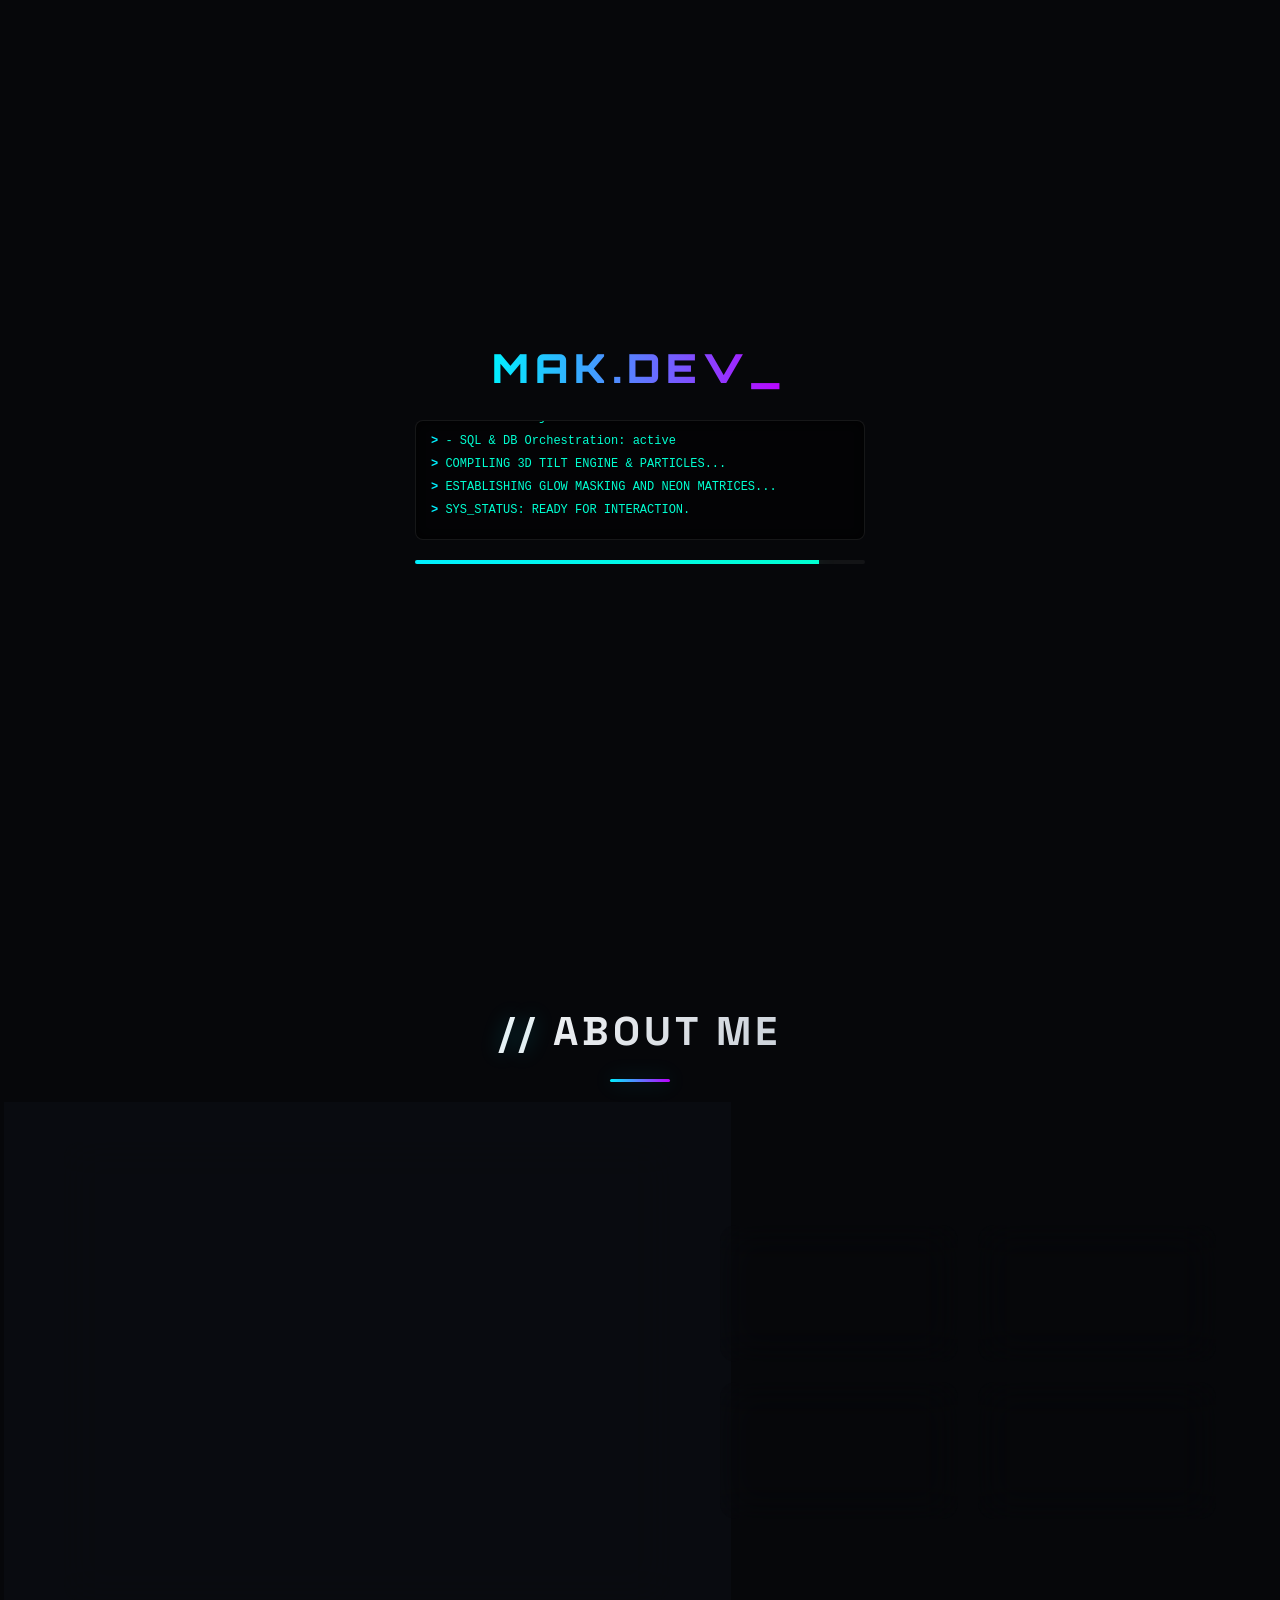
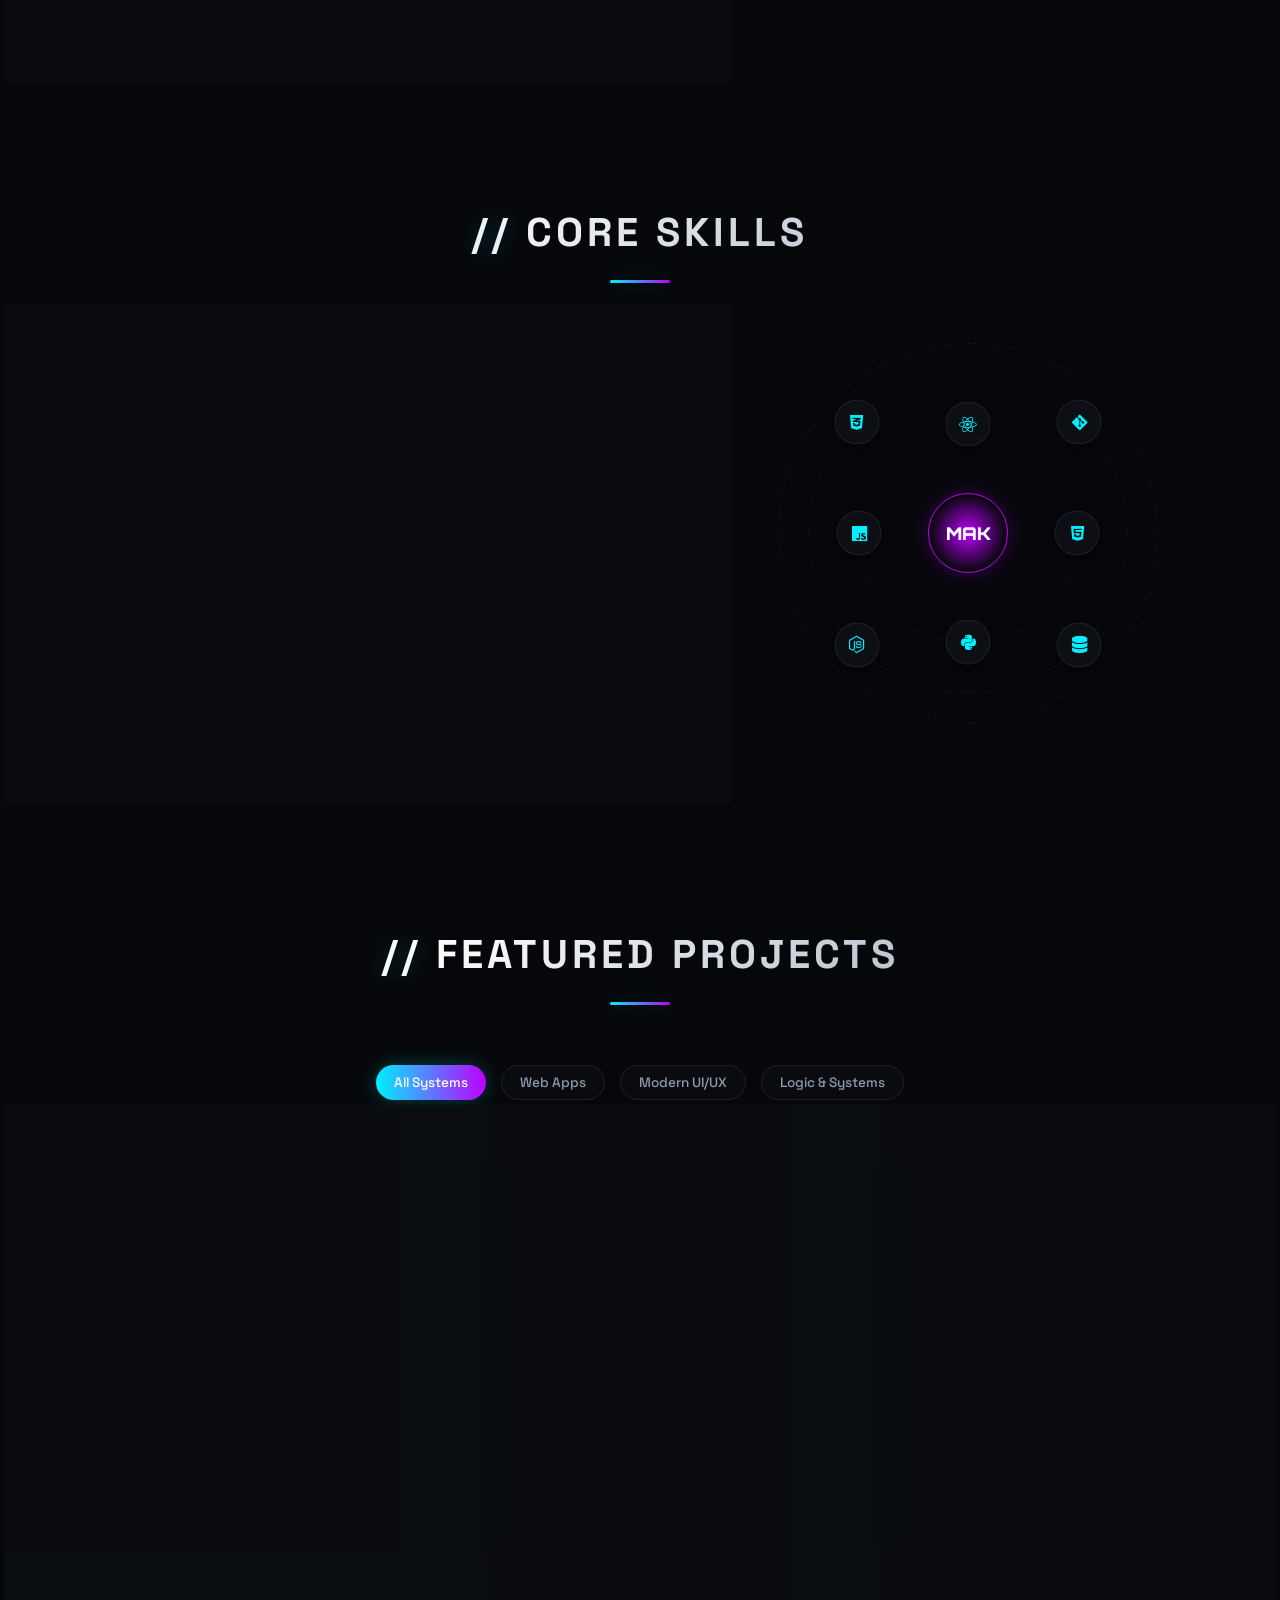
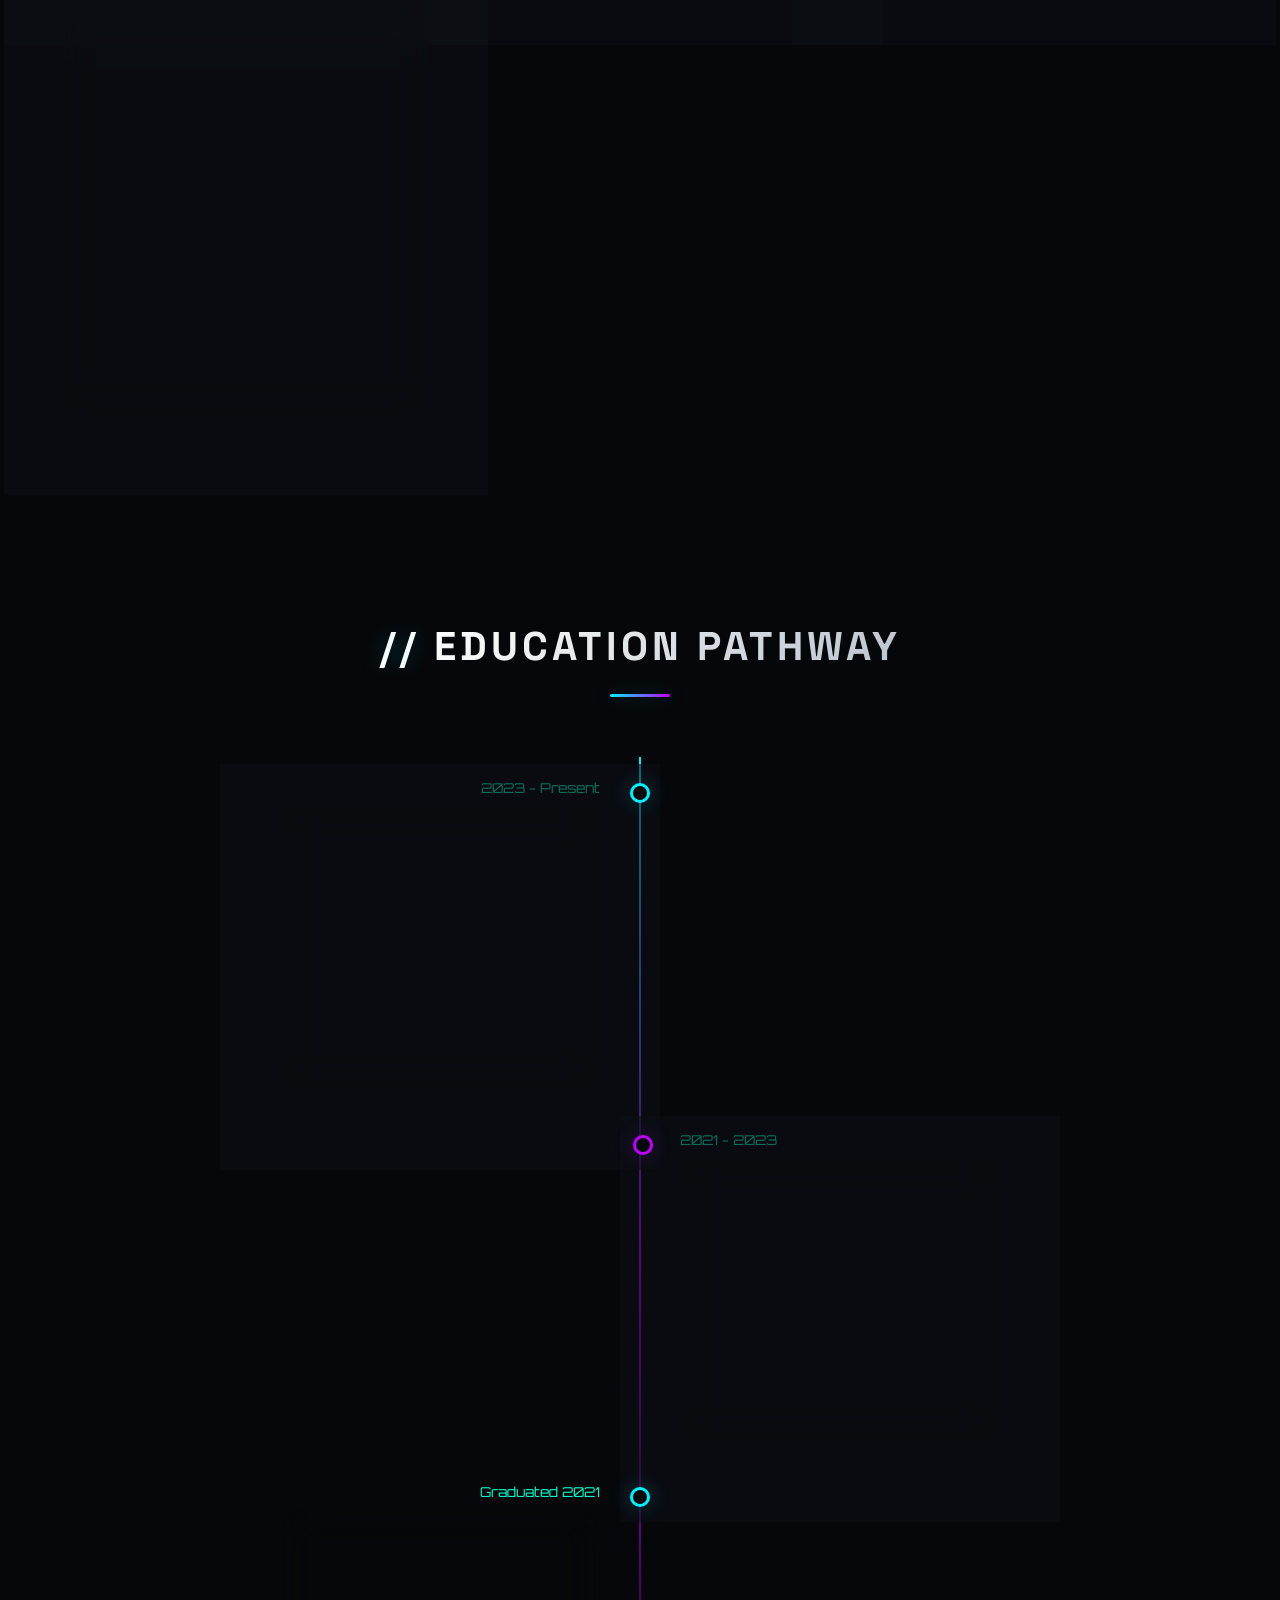
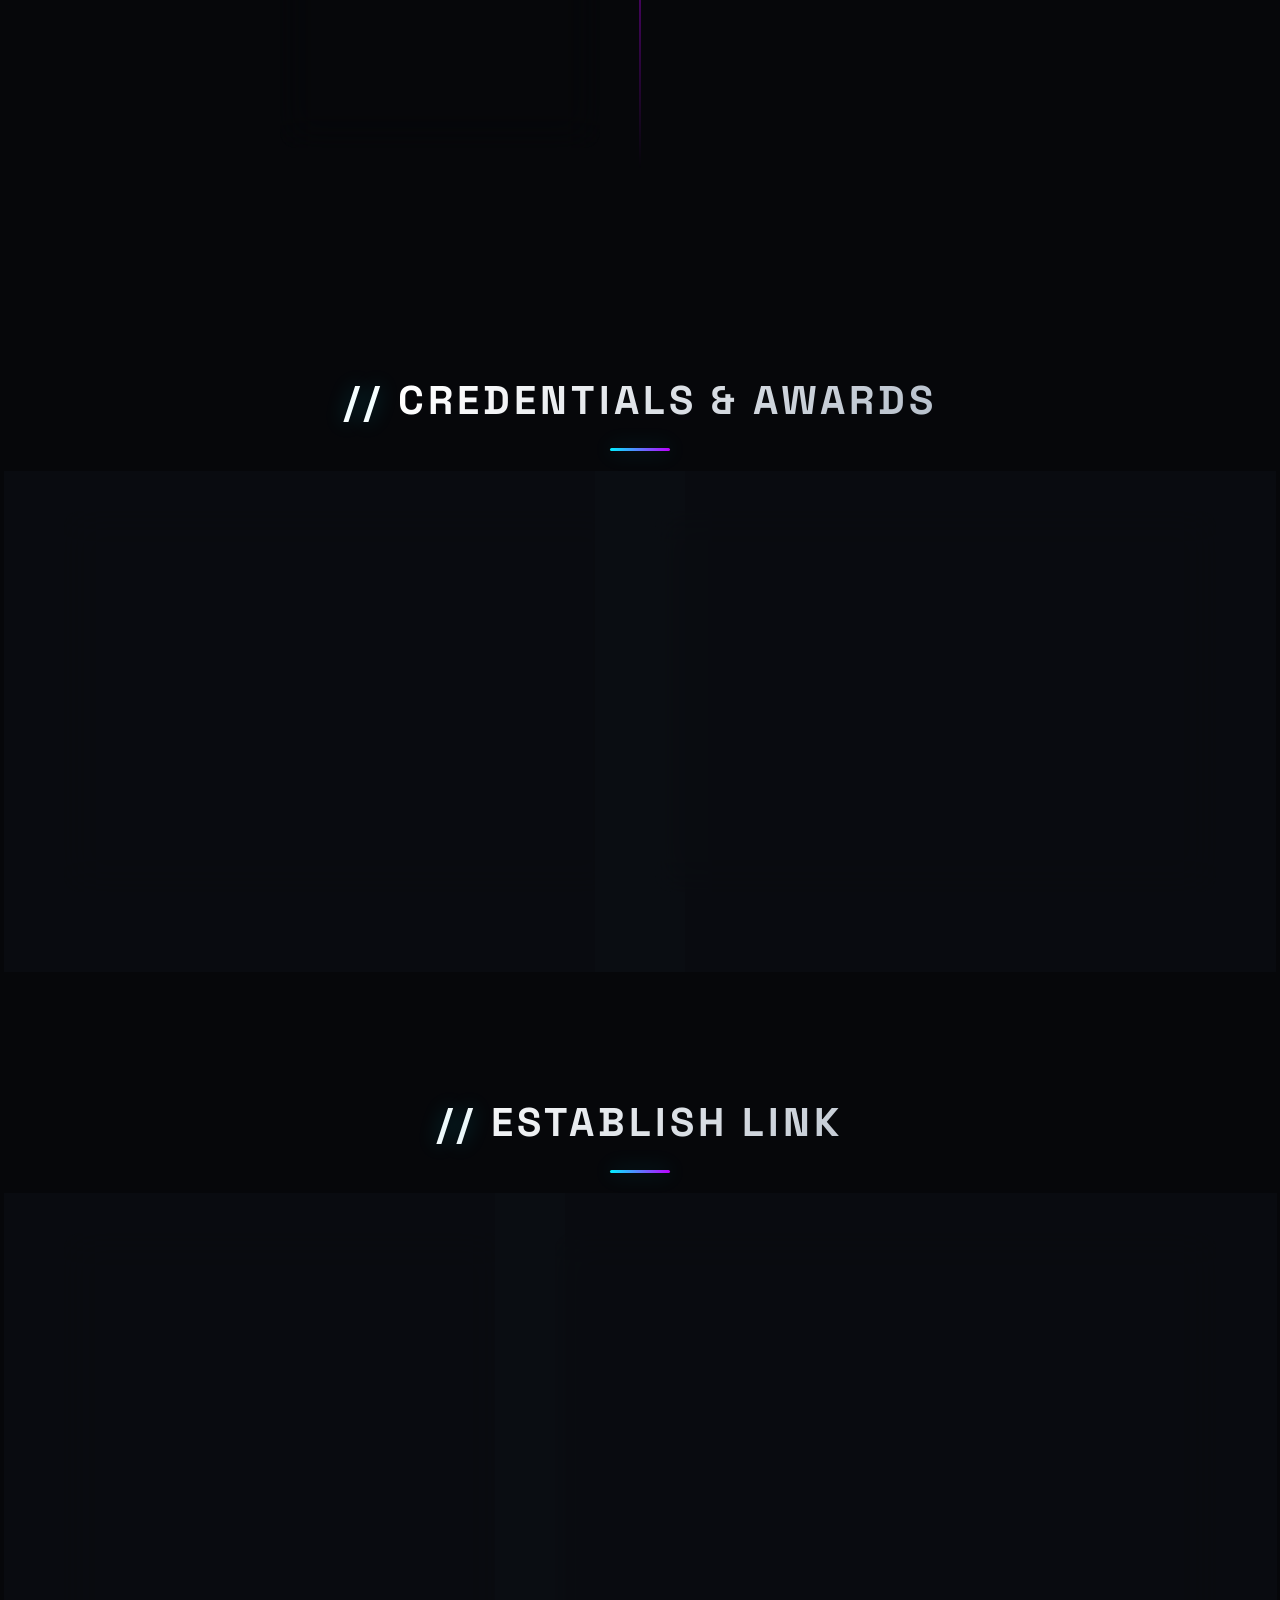
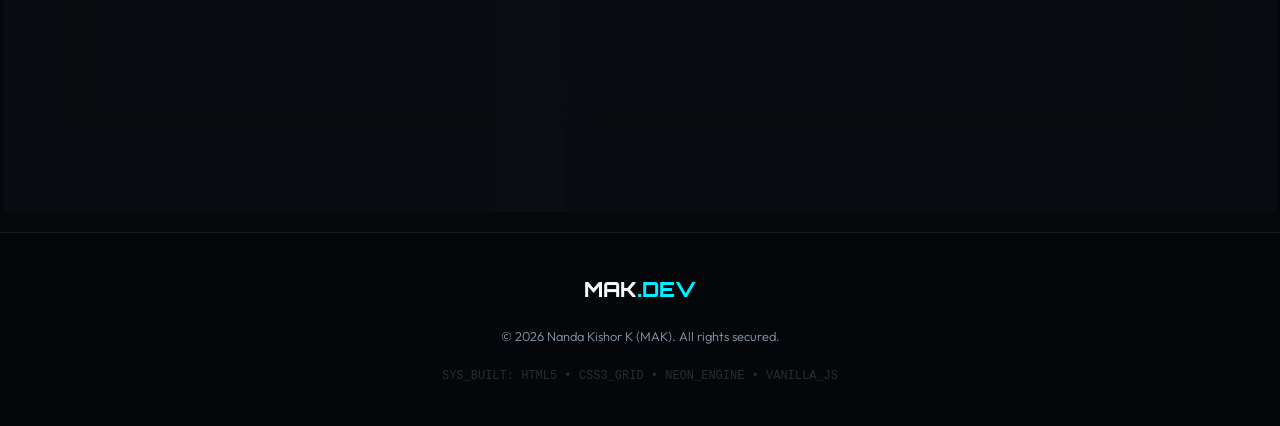
<file: index.html>
<!DOCTYPE html>
<html lang="en">
<head>
  <meta charset="UTF-8">
  <meta name="viewport" content="width=device-width, initial-scale=1.0">
  <title>Nanda Kishor K (MAK) | Computer Science Engineer & Developer</title>
  
  <!-- SEO Meta Tags -->
  <meta name="description" content="Futuristic personal portfolio of Nanda Kishor K (MAK), a Computer Science Engineering student and developer at Vimal Jyothi Engineering College.">
  <meta name="keywords" content="Nanda Kishor K, MAK, Portfolio, CS Student, Software Developer, Vimal Jyothi Engineering College, Kasargod, Kannur">
  <meta name="author" content="Nanda Kishor K (MAK)">

  <!-- FontAwesome Icons -->
  <link rel="stylesheet" href="https://cdnjs.cloudflare.com/ajax/libs/font-awesome/6.4.0/css/all.min.css">
  
  <!-- CSS Link -->
  <link rel="stylesheet" href="styles.css">
</head>
<body>

  <!-- Custom Cursor Elements -->
  <div class="custom-cursor" id="custom-cursor"></div>
  <div class="custom-cursor-glow" id="custom-cursor-glow"></div>

  <!-- Fullscreen Particle Canvas Background -->
  <canvas id="particles-canvas"></canvas>

  <!-- Mouse Gradient Follower -->
  <div class="mouse-gradient-bg" id="mouse-gradient-bg"></div>

  <!-- Loader Screen -->
  <div class="loader-wrapper" id="loader-wrapper">
    <div class="loader-content">
      <div class="loader-logo">MAK.DEV</div>
      <div class="loader-terminal" id="loader-terminal">
        <!-- Script lines will be dynamically inserted here -->
      </div>
      <div class="loader-progress-bar">
        <div class="loader-progress" id="loader-progress"></div>
      </div>
    </div>
  </div>

  <!-- Navigation Header -->
  <header class="navbar" id="navbar">
    <div class="container nav-container">
      <a href="#" class="nav-logo">
        MAK<span>.DEV</span>
      </a>
      
      <ul class="nav-links" id="nav-links">
        <li class="nav-link active"><a href="#hero">Home</a></li>
        <li class="nav-link"><a href="#about">About</a></li>
        <li class="nav-link"><a href="#skills">Skills</a></li>
        <li class="nav-link"><a href="#projects">Projects</a></li>
        <li class="nav-link"><a href="#education">Education</a></li>
        <li class="nav-link"><a href="#certifications">Certificates</a></li>
        <li class="nav-link"><a href="#contact">Contact</a></li>
      </ul>

      <div class="system-status">
        <span class="status-dot"></span>
        <span>SYS: ONLINE</span>
      </div>

      <button class="mobile-toggle" id="mobile-toggle" aria-label="Toggle Menu">
        <span></span>
        <span></span>
        <span></span>
      </button>
    </div>
  </header>

  <!-- Main Content Wrapper -->
  <div class="content-wrapper">

    <!-- HERO SECTION -->
    <section class="hero-section" id="hero">
      <div class="container hero-grid">
        <div class="hero-content">
          <p class="hero-pretitle">Welcome to the future of development</p>
          <h1 class="hero-name">
            Hi, I'm Nanda Kishor K
            <span>(MAK)</span>
          </h1>
          <div class="hero-tagline" id="hero-tagline">CS Engineer • Developer • Creator • Innovator</div>
          <p class="hero-desc">
            A passionate Computer Science Engineering student specialized in crafting premium, high-performance web applications and solving complex algorithmic challenges. Currently studying at Vimal Jyothi Engineering College.
          </p>
          <div class="hero-actions">
            <a href="#contact" class="btn btn-primary"><i class="fa-solid fa-terminal"></i> Initiate Contact</a>
            <a href="#projects" class="btn btn-secondary"><i class="fa-solid fa-code"></i> View Projects</a>
          </div>
        </div>

        <div class="hero-portrait-wrapper">
          <div class="hero-portrait-container glass-card" data-tilt>
            <div class="portrait-scanner"></div>
            <!-- Profile image falls back to generic profile icons if the file is missing -->
            <img src="mak2.webp" alt="Nanda Kishor K (MAK) Profile Picture" class="hero-portrait-img" onerror="this.src='mak.png.jpg'; this.onerror=function(){this.src='https://images.unsplash.com/photo-1535713875002-d1d0cf377fde?auto=format&fit=crop&w=500&q=80';};">
          </div>
        </div>
      </div>
    </section>

    <!-- ABOUT ME SECTION -->
    <section class="about-section" id="about">
      <div class="container">
        <h2 class="section-title">About Me</h2>
        <div class="about-grid">
          <div class="about-text glass-card" data-tilt>
            <p class="about-intro-highlight">
              Engineering solutions at the intersection of logic, design, and performance.
            </p>
            <p>
              I am a Computer Science Engineering student from Kasargod, pursuing my academic excellence at Vimal Jyothi Engineering College in Kannur. My journey as a developer began with a curiosity about how lines of code translate into interactive digital experiences.
            </p>
            <p>
              Today, I focus on building responsive web systems, working with modern frontend technologies, and designing intuitive interfaces. I am dedicated to writing clean, maintainable code and continuous self-improvement through hackathons, certifications, and real-world project creation.
            </p>
            <div class="hero-actions">
              <a href="#" class="btn btn-primary" id="btn-resume-download"><i class="fa-solid fa-file-arrow-down"></i> Download Resume</a>
            </div>
          </div>

          <div class="about-stats">
            <div class="glass-card stat-item" data-tilt>
              <span class="stat-num">B.Tech</span>
              <span class="stat-label">Computer Science</span>
            </div>
            <div class="glass-card stat-item" data-tilt>
              <span class="stat-num">VJEC</span>
              <span class="stat-label">Engineering College</span>
            </div>
            <div class="glass-card stat-item" data-tilt>
              <span class="stat-num">8.5+</span>
              <span class="stat-label">Approx CGPA</span>
            </div>
            <div class="glass-card stat-item" data-tilt>
              <span class="stat-num">15+</span>
              <span class="stat-label">Project Builds</span>
            </div>
          </div>
        </div>
      </div>
    </section>

    <!-- SKILLS SECTION -->
    <section class="skills-section" id="skills">
      <div class="container">
        <h2 class="section-title">Core Skills</h2>
        <div class="skills-grid">
          <div class="skills-bars glass-card" data-tilt>
            <h3 style="margin-bottom: 20px;"><i class="fa-solid fa-code-branch" style="color: var(--neon-blue);"></i> Development Metrics</h3>
            
            <div class="skill-bar-group">
              <div class="skill-info">
                <span class="skill-name">Python & Algorithmic Logic</span>
                <span class="skill-pct" data-pct="90">90%</span>
              </div>
              <div class="skill-progress-bg">
                <div class="skill-progress-fill" style="width: 0%"></div>
              </div>
            </div>

            <div class="skill-bar-group">
              <div class="skill-info">
                <span class="skill-name">JavaScript & Frontend Core (HTML5/CSS3)</span>
                <span class="skill-pct" data-pct="85">85%</span>
              </div>
              <div class="skill-progress-bg">
                <div class="skill-progress-fill" style="width: 0%"></div>
              </div>
            </div>

            <div class="skill-bar-group">
              <div class="skill-info">
                <span class="skill-name">React & Web App Frameworks</span>
                <span class="skill-pct" data-pct="80">80%</span>
              </div>
              <div class="skill-progress-bg">
                <div class="skill-progress-fill" style="width: 0%"></div>
              </div>
            </div>

            <div class="skill-bar-group">
              <div class="skill-info">
                <span class="skill-name">Database Management & SQL</span>
                <span class="skill-pct" data-pct="75">75%</span>
              </div>
              <div class="skill-progress-bg">
                <div class="skill-progress-fill" style="width: 0%"></div>
              </div>
            </div>
          </div>

          <div class="skills-interactive-container">
            <div class="tech-orbits-box">
              <div class="tech-center-orb">MAK</div>
              
              <!-- Inner Orbiting Rings -->
              <div class="orbit-ring-1">
                <div class="floating-tech-icon tech-icon-1" title="React"><i class="fa-brands fa-react"></i></div>
                <div class="floating-tech-icon tech-icon-2" title="Python"><i class="fa-brands fa-python"></i></div>
                <div class="floating-tech-icon tech-icon-3" title="JS"><i class="fa-brands fa-js"></i></div>
                <div class="floating-tech-icon tech-icon-4" title="HTML5"><i class="fa-brands fa-html5"></i></div>
              </div>
              
              <!-- Outer Orbiting Rings -->
              <div class="orbit-ring-2">
                <div class="floating-tech-icon tech-icon-5" title="CSS3"><i class="fa-brands fa-css3-alt"></i></div>
                <div class="floating-tech-icon tech-icon-6" title="Git"><i class="fa-brands fa-git-alt"></i></div>
                <div class="floating-tech-icon tech-icon-7" title="Node.js"><i class="fa-brands fa-node-js"></i></div>
                <div class="floating-tech-icon tech-icon-8" title="SQL"><i class="fa-solid fa-database"></i></div>
              </div>
            </div>
          </div>
        </div>
      </div>
    </section>

    <!-- PROJECTS SECTION -->
    <section class="projects-section" id="projects">
      <div class="container">
        <h2 class="section-title">Featured Projects</h2>
        
        <!-- Filter Controls -->
        <div class="projects-filter-container">
          <button class="filter-btn active" data-filter="all">All Systems</button>
          <button class="filter-btn" data-filter="web">Web Apps</button>
          <button class="filter-btn" data-filter="ui">Modern UI/UX</button>
          <button class="filter-btn" data-filter="logic">Logic & Systems</button>
        </div>

        <div class="projects-grid" id="projects-grid">
          
          <!-- Project 1: StrideHub Footwear Store -->
          <div class="glass-card project-card" data-category="web" data-tilt>
            <div class="project-media">
              <img src="portfolio.webp" alt="StrideHub Footwear Store Showcase" onerror="this.src='https://images.unsplash.com/photo-1460925895917-afdab827c52f?auto=format&fit=crop&w=500&q=80';">
              <div class="project-overlay">
                <a href="stridehub.html" class="project-icon-btn" title="Live Preview"><i class="fa-solid fa-arrow-up-right-from-square"></i></a>
                <a href="#" class="project-icon-btn" title="GitHub Repo"><i class="fa-brands fa-github"></i></a>
              </div>
            </div>
            <div class="project-content">
              <div class="project-tags">
                <span class="project-tag">HTML5</span>
                <span class="project-tag">CSS3 Grid</span>
                <span class="project-tag">Pure JS</span>
              </div>
              <h3 class="project-title">StrideHub Footwear Store</h3>
              <p class="project-desc">A highly optimized ecommerce storefront interface. Features sorting filters, dynamic sizing selections, price range controllers, and a sliding interactive cart state tracker.</p>
              <div class="project-footer">
                <a href="stridehub.html" class="project-link-simple">Launch Project <i class="fa-solid fa-angle-right"></i></a>
              </div>
            </div>
          </div>

          <!-- Project 2: Advanced Interactive Login Portal -->
          <div class="glass-card project-card" data-category="ui" data-tilt>
            <div class="project-media">
              <img src="mak3.webp" alt="MAK Login UI Mockup" onerror="this.src='https://images.unsplash.com/photo-1507238691740-187a5b1d37b8?auto=format&fit=crop&w=500&q=80';">
              <div class="project-overlay">
                <a href="mak.html" class="project-icon-btn" title="Live Preview"><i class="fa-solid fa-arrow-up-right-from-square"></i></a>
                <a href="#" class="project-icon-btn" title="GitHub Repo"><i class="fa-brands fa-github"></i></a>
              </div>
            </div>
            <div class="project-content">
              <div class="project-tags">
                <span class="project-tag">Glassmorphism</span>
                <span class="project-tag">3D Hover</span>
                <span class="project-tag">Cursor Glow</span>
              </div>
              <h3 class="project-title">MAK Interactive Authentication</h3>
              <p class="project-desc">An immersive 3D-tilt login system with full page custom particles, floating background depth layers, glowing inputs, and mouse-following active spotlight gradients.</p>
              <div class="project-footer">
                <a href="mak.html" class="project-link-simple">Launch Project <i class="fa-solid fa-angle-right"></i></a>
              </div>
            </div>
          </div>

          <!-- Project 3: Aetheria.AI Chatbot -->
          <div class="glass-card project-card" data-category="web" data-tilt>
            <div class="project-media">
              <img src="haqhah.webp" alt="AI Interface" onerror="this.src='https://images.unsplash.com/photo-1618005182384-a83a8bd57fbe?auto=format&fit=crop&w=500&q=80';">
              <div class="project-overlay">
                <a href="#" class="project-icon-btn" title="Live Preview"><i class="fa-solid fa-arrow-up-right-from-square"></i></a>
                <a href="#" class="project-icon-btn" title="GitHub Repo"><i class="fa-brands fa-github"></i></a>
              </div>
            </div>
            <div class="project-content">
              <div class="project-tags">
                <span class="project-tag">API Integration</span>
                <span class="project-tag">AI Models</span>
                <span class="project-tag">JS Async</span>
              </div>
              <h3 class="project-title">Aetheria AI Assistant</h3>
              <p class="project-desc">An AI-driven chat client featuring markdown message renders, streaming type answers, speech synthesis recognition, and customizable system prompt configurations.</p>
              <div class="project-footer">
                <a href="#" class="project-link-simple">View System <i class="fa-solid fa-angle-right"></i></a>
              </div>
            </div>
          </div>

          <!-- Project 4: Ollama Local API Controller -->
          <div class="glass-card project-card" data-category="logic" data-tilt>
            <div class="project-media">
              <img src="w4trw.jpg" alt="Python Scripting" onerror="this.src='https://images.unsplash.com/photo-1526374965328-7f61d4dc18c5?auto=format&fit=crop&w=500&q=80';">
              <div class="project-overlay">
                <a href="#" class="project-icon-btn" title="Run Script"><i class="fa-solid fa-play"></i></a>
                <a href="#" class="project-icon-btn" title="GitHub Repo"><i class="fa-brands fa-github"></i></a>
              </div>
            </div>
            <div class="project-content">
              <div class="project-tags">
                <span class="project-tag">Python</span>
                <span class="project-tag">Ollama API</span>
                <span class="project-tag">Scripting</span>
              </div>
              <h3 class="project-title">Ollama API Python Orchestration</h3>
              <p class="project-desc">A Python utility script linking Ollama local models to external data parses. Handles request throttling, temperature settings, and logs output pipelines locally.</p>
              <div class="project-footer">
                <a href="#" class="project-link-simple">Check Code <i class="fa-solid fa-angle-right"></i></a>
              </div>
            </div>
          </div>

        </div>
      </div>
    </section>

    <!-- EDUCATION SECTION -->
    <section class="education-section" id="education">
      <div class="container">
        <h2 class="section-title">Education Pathway</h2>
        <div class="timeline">
          
          <!-- Education Item 1 -->
          <div class="timeline-item">
            <span class="timeline-date">2023 - Present</span>
            <div class="glass-card timeline-card" data-tilt>
              <h3 class="timeline-title">B.Tech in Computer Science & Engineering</h3>
              <div class="timeline-institution">Vimal Jyothi Engineering College, Kannur</div>
              <p class="timeline-details">Currently pursuing core engineering domains: Data Structures, Algorithms, Object Oriented Programming, DBMS, and Web Architecture. Active member of technical and innovation societies.</p>
            </div>
          </div>

          <!-- Education Item 2 -->
          <div class="timeline-item">
            <span class="timeline-date">2021 - 2023</span>
            <div class="glass-card timeline-card" data-tilt>
              <h3 class="timeline-title">Higher Secondary Education (Science)</h3>
              <div class="timeline-institution">Board of Higher Secondary Education, Kasargod</div>
              <p class="timeline-details">Focused on Computer Science, Mathematics, Physics, and Chemistry. Established fundamental logic frameworks, binary systems, and basic programming concepts.</p>
            </div>
          </div>

          <!-- Education Item 3 -->
          <div class="timeline-item">
            <span class="timeline-date">Graduated 2021</span>
            <div class="glass-card timeline-card" data-tilt>
              <h3 class="timeline-title">Secondary School Certificate (SSC)</h3>
              <div class="timeline-institution">High School Academy, Kasargod</div>
              <p class="timeline-details">Completed general school curricula with distinction, leading school clubs, participating in math olympiads, and taking initial computer science workshops.</p>
            </div>
          </div>

        </div>
      </div>
    </section>

    <!-- CERTIFICATIONS & ACHIEVEMENTS SECTION -->
    <section class="certifications-section" id="certifications">
      <div class="container">
        <h2 class="section-title">Credentials & Awards</h2>
        <div class="grid-two-col">
          
          <!-- Certifications List -->
          <div class="glass-card" data-tilt>
            <h3 style="margin-bottom: 25px;"><i class="fa-solid fa-award" style="color: var(--neon-cyan);"></i> Tech Certifications</h3>
            <div class="cards-vertical-list">
              
              <div class="cert-card">
                <div class="cert-icon"><i class="fa-brands fa-python"></i></div>
                <div class="cert-info">
                  <h4 class="cert-title">Python Core & Programming Systems</h4>
                  <span class="cert-issuer">Google Career Certificates / Coursera</span>
                  <span class="cert-date">Issued Jan 2025</span>
                </div>
              </div>

              <div class="cert-card">
                <div class="cert-icon"><i class="fa-solid fa-code"></i></div>
                <div class="cert-info">
                  <h4 class="cert-title">Advanced Frontend Engineering (React Core)</h4>
                  <span class="cert-issuer">FreeCodeCamp / Meta Front-End Cert</span>
                  <span class="cert-date">Issued Oct 2024</span>
                </div>
              </div>

              <div class="cert-card">
                <div class="cert-icon"><i class="fa-solid fa-shield-halved"></i></div>
                <div class="cert-info">
                  <h4 class="cert-title">Cybersecurity Foundations</h4>
                  <span class="cert-issuer">ISACA Student Chapter VJEC</span>
                  <span class="cert-date">Issued Jul 2024</span>
                </div>
              </div>

            </div>
          </div>

          <!-- Achievements List -->
          <div class="glass-card" data-tilt>
            <h3 style="margin-bottom: 25px;"><i class="fa-solid fa-trophy" style="color: var(--neon-pink);"></i> Achievements & Honors</h3>
            <div class="cards-vertical-list">
              
              <div class="ach-card">
                <div class="ach-icon"><i class="fa-solid fa-laptop-code"></i></div>
                <div class="ach-info">
                  <h4 class="ach-title">Smart India Hackathon Participant</h4>
                  <span class="ach-issuer">Ministry of Education, Govt of India</span>
                  <span class="ach-date">Dec 2024</span>
                </div>
              </div>

              <div class="ach-card">
                <div class="ach-icon"><i class="fa-solid fa-microchip"></i></div>
                <div class="ach-info">
                  <h4 class="ach-title">1st Place - VJEC Internal Coding Blitz</h4>
                  <span class="ach-issuer">VJEC IEEE Student Branch</span>
                  <span class="ach-date">Sep 2024</span>
                </div>
              </div>

              <div class="ach-card">
                <div class="ach-icon"><i class="fa-solid fa-lightbulb"></i></div>
                <div class="ach-info">
                  <h4 class="ach-title">Innovation Grant Nominee</h4>
                  <span class="ach-issuer">VJEC Startup & Innovation Cell</span>
                  <span class="ach-date">May 2024</span>
                </div>
              </div>

            </div>
          </div>

        </div>
      </div>
    </section>

    <!-- CONTACT SECTION -->
    <section class="contact-section" id="contact">
      <div class="container">
        <h2 class="section-title">Establish Link</h2>
        <div class="contact-grid">
          
          <!-- Contact Info -->
          <div class="glass-card contact-info-panel" data-tilt>
            <h3>Get in Touch</h3>
            <p class="contact-lead">Have a question, project proposal, or looking to collaborate? Drop a message into the communication node.</p>
            
            <div class="contact-details">
              
              <div class="contact-detail-item">
                <div class="contact-detail-icon"><i class="fa-solid fa-envelope"></i></div>
                <div class="contact-detail-text">
                  <h4>Email Node</h4>
                  <p>nandakishorkmak@gmail.com</p>
                </div>
              </div>

              <div class="contact-detail-item">
                <div class="contact-detail-icon"><i class="fa-solid fa-location-dot"></i></div>
                <div class="contact-detail-text">
                  <h4>Operations Base</h4>
                  <p>Kasargod / Kannur, Kerala, India</p>
                </div>
              </div>

              <div class="contact-detail-item">
                <div class="contact-detail-icon"><i class="fa-solid fa-building-columns"></i></div>
                <div class="contact-detail-text">
                  <h4>Education Hub</h4>
                  <p>Vimal Jyothi Engineering College</p>
                </div>
              </div>

            </div>

            <!-- Social Media Handles -->
            <div class="social-links-row">
              <a href="#" class="social-link-btn gh" title="GitHub"><i class="fa-brands fa-github"></i></a>
              <a href="#" class="social-link-btn li" title="LinkedIn"><i class="fa-brands fa-linkedin-in"></i></a>
              <a href="#" class="social-link-btn in" title="Instagram"><i class="fa-brands fa-instagram"></i></a>
              <a href="#" class="social-link-btn tw" title="Twitter"><i class="fa-brands fa-x-twitter"></i></a>
            </div>
          </div>

          <!-- Contact Form -->
          <div class="glass-card" data-tilt>
            <form class="cyber-form" id="cyber-contact-form">
              
              <div class="form-row-two">
                <div class="input-container">
                  <input type="text" id="form-name" required>
                  <label for="form-name">Ident Name</label>
                </div>
                <div class="input-container">
                  <input type="email" id="form-email" required>
                  <label for="form-email">Mail Node Address</label>
                </div>
              </div>

              <div class="input-container">
                <input type="text" id="form-subject" required>
                <label for="form-subject">Message Header</label>
              </div>

              <div class="input-container">
                <textarea id="form-message" required></textarea>
                <label for="form-message">Communication Payload</label>
              </div>

              <!-- Interactive Feedback Terminal inside form -->
              <div class="form-feedback-console" id="form-feedback-console">
                <span>System status: Awaiting instruction inputs...</span><span class="console-cursor"></span>
              </div>

              <button type="submit" class="btn btn-primary"><i class="fa-solid fa-paper-plane"></i> Transmit Message</button>
            </form>
          </div>

        </div>
      </div>
    </section>

    <!-- FOOTER -->
    <footer class="footer">
      <div class="container footer-content">
        <div class="footer-logo">MAK<span>.DEV</span></div>
        <p class="footer-copyright">&copy; 2026 Nanda Kishor K (MAK). All rights secured.</p>
        <p class="footer-tech">SYS_BUILT: HTML5 • CSS3_GRID • NEON_ENGINE • VANILLA_JS</p>
      </div>
    </footer>

  </div>

  <!-- JavaScript Links -->
  <script src="script.js"></script>
</body>
</html>
</file>
<file: styles.css>
@import url('https://fonts.googleapis.com/css2?family=Orbitron:wght@400;500;700;900&family=Outfit:wght@200;300;400;500;600;700;800&family=Space+Grotesk:wght@300;400;500;600;700&display=swap');

:root {
  --bg-primary: #06070a;
  --bg-secondary: #0d0f15;
  --neon-blue: #00f0ff;
  --neon-purple: #bd00ff;
  --neon-cyan: #00ffd1;
  --neon-pink: #ff007f;
  --text-primary: #f5f7fa;
  --text-secondary: #8e9cae;
  --glass-bg: rgba(13, 15, 21, 0.6);
  --glass-border: rgba(255, 255, 255, 0.08);
  --glass-border-glow: rgba(0, 240, 255, 0.15);
  
  --shadow-blue: 0 0 20px rgba(0, 240, 255, 0.25);
  --shadow-purple: 0 0 20px rgba(189, 0, 255, 0.25);
  --shadow-cyan: 0 0 20px rgba(0, 255, 209, 0.25);
  --shadow-pink: 0 0 20px rgba(255, 0, 127, 0.25);

  --font-display: 'Orbitron', sans-serif;
  --font-header: 'Space Grotesk', sans-serif;
  --font-body: 'Outfit', sans-serif;
  
  --transition-smooth: all 0.4s cubic-bezier(0.25, 0.8, 0.25, 1);
  --transition-fast: all 0.2s ease;
}

/* ==========================================
   Base & Resets
   ========================================== */
* {
  margin: 0;
  padding: 0;
  box-sizing: border-box;
}

html {
  scroll-behavior: smooth;
  overflow-x: hidden;
  background-color: var(--bg-primary);
}

body {
  font-family: var(--font-body);
  color: var(--text-primary);
  background-color: var(--bg-primary);
  overflow-x: hidden;
  line-height: 1.6;
  cursor: none; /* Hide default cursor */
}

/* Custom Scrollbar */
::-webkit-scrollbar {
  width: 8px;
  height: 8px;
}

::-webkit-scrollbar-track {
  background: var(--bg-primary);
}

::-webkit-scrollbar-thumb {
  background: linear-gradient(180deg, var(--neon-blue), var(--neon-purple));
  border-radius: 4px;
}

::-webkit-scrollbar-thumb:hover {
  background: linear-gradient(180deg, var(--neon-cyan), var(--neon-pink));
  box-shadow: 0 0 10px rgba(0, 240, 255, 0.5);
}

/* Typography elements */
h1, h2, h3, h4, h5, h6 {
  font-family: var(--font-header);
  font-weight: 700;
  letter-spacing: -0.02em;
  color: #fff;
}

p {
  color: var(--text-secondary);
  font-weight: 300;
}

a {
  text-decoration: none;
  color: inherit;
  transition: var(--transition-fast);
}

/* ==========================================
   Background & Layout Containers
   ========================================== */
#particles-canvas {
  position: fixed;
  top: 0;
  left: 0;
  width: 100vw;
  height: 100vh;
  z-index: 0;
  pointer-events: none;
}

.content-wrapper {
  position: relative;
  z-index: 1;
  width: 100%;
}

.container {
  width: 100%;
  max-width: 1200px;
  margin: 0 auto;
  padding: 0 24px;
}

section {
  padding: 100px 0;
  position: relative;
}

/* ==========================================
   Custom Cursor & Mouse Glow
   ========================================== */
.custom-cursor {
  width: 8px;
  height: 8px;
  background-color: #fff;
  border-radius: 50%;
  position: fixed;
  transform: translate(-50%, -50%);
  pointer-events: none;
  z-index: 9999;
  mix-blend-mode: difference;
  transition: width 0.2s, height 0.2s, background-color 0.2s;
}

.custom-cursor-glow {
  width: 40px;
  height: 40px;
  border: 1px solid var(--neon-blue);
  box-shadow: var(--shadow-blue);
  border-radius: 50%;
  position: fixed;
  transform: translate(-50%, -50%);
  pointer-events: none;
  z-index: 9998;
  transition: width 0.3s cubic-bezier(0.25, 0.8, 0.25, 1), 
              height 0.3s cubic-bezier(0.25, 0.8, 0.25, 1), 
              border-color 0.3s, 
              background-color 0.3s,
              transform 0.1s ease-out;
}

.custom-cursor-glow.hovered {
  width: 60px;
  height: 60px;
  background-color: rgba(0, 240, 255, 0.1);
  border-color: var(--neon-purple);
  box-shadow: var(--shadow-purple);
}

.mouse-gradient-bg {
  position: fixed;
  top: 0;
  left: 0;
  width: 100vw;
  height: 100vh;
  pointer-events: none;
  z-index: -1;
  background: radial-gradient(600px circle at 0px 0px, rgba(29, 36, 56, 0.15), transparent 80%);
}

/* ==========================================
   Intro Loader Screen
   ========================================== */
.loader-wrapper {
  position: fixed;
  inset: 0;
  z-index: 10000;
  background-color: var(--bg-primary);
  display: flex;
  flex-direction: column;
  justify-content: center;
  align-items: center;
  font-family: var(--font-display);
  transition: opacity 0.8s cubic-bezier(0.77, 0, 0.175, 1), visibility 0.8s;
}

.loader-wrapper.fade-out {
  opacity: 0;
  visibility: hidden;
}

.loader-content {
  text-align: center;
  width: 90%;
  max-width: 450px;
}

.loader-logo {
  font-size: 2.5rem;
  font-weight: 900;
  letter-spacing: 0.15em;
  background: linear-gradient(90deg, var(--neon-blue), var(--neon-purple));
  -webkit-background-clip: text;
  -webkit-text-fill-color: transparent;
  margin-bottom: 20px;
  position: relative;
  display: inline-block;
}

.loader-logo::after {
  content: '_';
  color: var(--neon-blue);
  animation: blink 1s infinite steps(2);
}

.loader-terminal {
  background: rgba(0, 0, 0, 0.5);
  border: 1px solid var(--glass-border);
  border-radius: 8px;
  padding: 15px;
  font-family: monospace;
  font-size: 0.75rem;
  color: var(--neon-cyan);
  text-align: left;
  height: 120px;
  overflow: hidden;
  margin-bottom: 20px;
  box-shadow: inset 0 0 10px rgba(0, 0, 0, 0.8);
}

.loader-line {
  margin-bottom: 4px;
  opacity: 0;
  animation: lineReveal 0.2s forwards;
}

.loader-progress-bar {
  width: 100%;
  height: 4px;
  background-color: rgba(255, 255, 255, 0.05);
  border-radius: 2px;
  overflow: hidden;
  position: relative;
}

.loader-progress {
  width: 0%;
  height: 100%;
  background: linear-gradient(90deg, var(--neon-blue), var(--neon-cyan));
  box-shadow: var(--shadow-cyan);
  transition: width 0.1s ease-out;
}

/* ==========================================
   Header & Navigation
   ========================================== */
.navbar {
  position: fixed;
  top: 0;
  left: 0;
  width: 100%;
  height: 80px;
  z-index: 100;
  backdrop-filter: blur(16px);
  -webkit-backdrop-filter: blur(16px);
  border-bottom: 1px solid var(--glass-border);
  background-color: rgba(6, 7, 10, 0.7);
  display: flex;
  align-items: center;
  transition: var(--transition-smooth);
}

.navbar.scrolled {
  height: 65px;
  background-color: rgba(6, 7, 10, 0.85);
  box-shadow: 0 10px 30px rgba(0, 0, 0, 0.3);
}

.nav-container {
  display: flex;
  justify-content: space-between;
  align-items: center;
  width: 100%;
}

.nav-logo {
  font-family: var(--font-display);
  font-size: 1.5rem;
  font-weight: 800;
  color: #fff;
  display: flex;
  align-items: center;
  gap: 5px;
}

.nav-logo span {
  color: var(--neon-blue);
  text-shadow: var(--shadow-blue);
  animation: pulseNeon 2s infinite alternate;
}

.nav-links {
  display: flex;
  gap: 30px;
  list-style: none;
  align-items: center;
}

.nav-link a {
  font-family: var(--font-header);
  font-size: 0.9rem;
  font-weight: 500;
  letter-spacing: 0.05em;
  color: var(--text-secondary);
  position: relative;
  padding: 8px 0;
}

.nav-link a::after {
  content: '';
  position: absolute;
  bottom: 0;
  left: 0;
  width: 0;
  height: 2px;
  background: linear-gradient(90deg, var(--neon-blue), var(--neon-purple));
  box-shadow: var(--shadow-blue);
  transition: var(--transition-fast);
}

.nav-link a:hover {
  color: #fff;
}

.nav-link a:hover::after {
  width: 100%;
}

.nav-link.active a {
  color: var(--neon-blue);
  text-shadow: 0 0 10px rgba(0, 240, 255, 0.2);
}

.nav-link.active a::after {
  width: 100%;
}

/* System Status Indicator */
.system-status {
  display: flex;
  align-items: center;
  gap: 8px;
  font-size: 0.75rem;
  color: var(--text-secondary);
  font-family: monospace;
  background: rgba(255, 255, 255, 0.03);
  border: 1px solid var(--glass-border);
  padding: 6px 12px;
  border-radius: 20px;
}

.status-dot {
  width: 6px;
  height: 6px;
  background-color: var(--neon-cyan);
  border-radius: 50%;
  box-shadow: var(--shadow-cyan);
  animation: beacon 1.5s infinite;
}

/* Mobile Menu Toggle */
.mobile-toggle {
  display: none;
  flex-direction: column;
  gap: 6px;
  background: none;
  border: none;
  cursor: pointer;
  z-index: 101;
}

.mobile-toggle span {
  display: block;
  width: 25px;
  height: 2px;
  background-color: #fff;
  transition: var(--transition-fast);
}

/* ==========================================
   Glass Card & Tilt Wrapper Styles
   ========================================== */
.glass-card {
  background: var(--glass-bg);
  backdrop-filter: blur(20px);
  -webkit-backdrop-filter: blur(20px);
  border: 1px solid var(--glass-border);
  border-radius: 16px;
  padding: 30px;
  box-shadow: 0 20px 40px rgba(0, 0, 0, 0.2);
  transition: var(--transition-smooth);
  position: relative;
  overflow: hidden;
  transform-style: preserve-3d;
  transform: perspective(1000px);
}

.glass-card::before {
  content: '';
  position: absolute;
  inset: 0;
  background: linear-gradient(135deg, rgba(255,255,255,0.05), transparent);
  pointer-events: none;
  z-index: 1;
}

.glass-card:hover {
  border-color: var(--glass-border-glow);
  box-shadow: 0 20px 50px rgba(0, 240, 255, 0.1);
}

/* Section Header Typography */
.section-title {
  font-family: var(--font-header);
  font-size: 2.5rem;
  margin-bottom: 60px;
  text-align: center;
  position: relative;
  z-index: 2;
  text-transform: uppercase;
  letter-spacing: 0.1em;
  background: linear-gradient(135deg, #fff 30%, var(--text-secondary));
  -webkit-background-clip: text;
  -webkit-text-fill-color: transparent;
}

.section-title::before {
  content: '// ';
  color: var(--neon-blue);
  text-shadow: var(--shadow-blue);
}

.section-title::after {
  content: '';
  display: block;
  width: 60px;
  height: 3px;
  background: linear-gradient(90deg, var(--neon-blue), var(--neon-purple));
  margin: 15px auto 0;
  border-radius: 2px;
  box-shadow: var(--shadow-blue);
}

/* ==========================================
   Hero Section
   ========================================== */
.hero-section {
  min-height: 100vh;
  display: flex;
  align-items: center;
  padding-top: 100px;
  overflow: hidden;
}

.hero-grid {
  display: grid;
  grid-template-columns: 1.2fr 0.8fr;
  gap: 50px;
  align-items: center;
}

.hero-content {
  display: flex;
  flex-direction: column;
  gap: 20px;
}

.hero-pretitle {
  font-family: var(--font-display);
  color: var(--neon-cyan);
  font-size: 0.95rem;
  letter-spacing: 0.25em;
  text-transform: uppercase;
}

.hero-name {
  font-size: clamp(3.2rem, 6vw, 4.8rem);
  line-height: 1.05;
  font-family: var(--font-header);
  font-weight: 800;
  background: linear-gradient(135deg, #fff 40%, #aab4cc);
  -webkit-background-clip: text;
  -webkit-text-fill-color: transparent;
}

.hero-name span {
  display: block;
  background: linear-gradient(90deg, var(--neon-blue), var(--neon-purple));
  -webkit-background-clip: text;
  -webkit-text-fill-color: transparent;
}

.hero-tagline {
  font-family: var(--font-display);
  font-size: clamp(1rem, 2vw, 1.4rem);
  color: var(--neon-blue);
  text-shadow: 0 0 10px rgba(0, 240, 255, 0.15);
  border-right: 2px solid var(--neon-cyan);
  white-space: nowrap;
  width: fit-content;
  overflow: hidden;
  animation: typing 4s steps(40) infinite alternate, blink 0.75s infinite step-end;
}

.hero-desc {
  max-width: 580px;
  font-size: 1.1rem;
  color: var(--text-secondary);
}

.hero-actions {
  display: flex;
  gap: 20px;
  margin-top: 15px;
}

/* Interactive Buttons */
.btn {
  display: inline-flex;
  align-items: center;
  justify-content: center;
  padding: 14px 28px;
  border-radius: 8px;
  font-family: var(--font-header);
  font-size: 0.9rem;
  font-weight: 600;
  letter-spacing: 0.05em;
  text-transform: uppercase;
  transition: var(--transition-smooth);
  position: relative;
  overflow: hidden;
  gap: 10px;
}

.btn-primary {
  background: linear-gradient(90deg, var(--neon-blue), var(--neon-purple));
  color: #fff;
  border: none;
  box-shadow: 0 4px 15px rgba(0, 240, 255, 0.2);
}

.btn-primary:hover {
  transform: translateY(-3px);
  box-shadow: 0 8px 25px rgba(0, 240, 255, 0.45);
}

.btn-secondary {
  background: rgba(255, 255, 255, 0.02);
  color: var(--text-primary);
  border: 1px solid var(--glass-border);
}

.btn-secondary:hover {
  border-color: var(--neon-purple);
  background: rgba(189, 0, 255, 0.05);
  box-shadow: var(--shadow-purple);
  transform: translateY(-3px);
}

/* Hero Portrait (Hologram Glitch style) */
.hero-portrait-wrapper {
  display: flex;
  justify-content: center;
  align-items: center;
  position: relative;
}

.hero-portrait-container {
  width: min(340px, 80vw);
  height: min(340px, 80vw);
  border-radius: 50%;
  position: relative;
  padding: 10px;
  background: linear-gradient(135deg, var(--neon-blue), var(--neon-purple));
  box-shadow: var(--shadow-blue);
  animation: floatAnim 6s ease-in-out infinite;
}

.hero-portrait-container::after {
  content: '';
  position: absolute;
  inset: 0;
  border-radius: 50%;
  border: 2px dashed var(--neon-cyan);
  animation: rotateClockwise 20s linear infinite;
  pointer-events: none;
}

.hero-portrait-img {
  width: 100%;
  height: 100%;
  border-radius: 50%;
  object-fit: cover;
  border: 4px solid var(--bg-primary);
  filter: grayscale(20%) contrast(110%);
  position: relative;
  z-index: 2;
  transition: var(--transition-smooth);
}

.hero-portrait-container:hover .hero-portrait-img {
  filter: grayscale(0%) contrast(105%);
  transform: scale(1.03);
}

/* Scanner scanning line effect */
.portrait-scanner {
  position: absolute;
  top: 10px;
  left: 10px;
  width: calc(100% - 20px);
  height: 4px;
  background: linear-gradient(90deg, transparent, var(--neon-cyan), transparent);
  box-shadow: var(--shadow-cyan);
  border-radius: 2px;
  z-index: 3;
  animation: scanning 3.5s ease-in-out infinite;
  pointer-events: none;
}

/* ==========================================
   About Me Section
   ========================================== */
.about-grid {
  display: grid;
  grid-template-columns: 1.1fr 0.9fr;
  gap: 50px;
  align-items: center;
}

.about-text {
  display: flex;
  flex-direction: column;
  gap: 20px;
}

.about-intro-highlight {
  font-family: var(--font-header);
  font-size: 1.3rem;
  color: var(--neon-blue);
  font-weight: 500;
  border-left: 3px solid var(--neon-purple);
  padding-left: 15px;
}

.about-stats {
  display: grid;
  grid-template-columns: repeat(2, 1fr);
  gap: 20px;
}

.stat-item {
  text-align: center;
  padding: 24px 15px;
}

.stat-num {
  font-family: var(--font-display);
  font-size: 2.2rem;
  font-weight: 900;
  background: linear-gradient(135deg, var(--neon-cyan), var(--neon-blue));
  -webkit-background-clip: text;
  -webkit-text-fill-color: transparent;
  display: block;
  margin-bottom: 5px;
}

.stat-label {
  font-family: var(--font-header);
  font-size: 0.8rem;
  text-transform: uppercase;
  letter-spacing: 0.1em;
  color: var(--text-secondary);
}

/* ==========================================
   Skills Section
   ========================================== */
.skills-grid {
  display: grid;
  grid-template-columns: 1.1fr 0.9fr;
  gap: 50px;
}

.skills-bars {
  display: flex;
  flex-direction: column;
  gap: 25px;
}

.skill-bar-group {
  display: flex;
  flex-direction: column;
  gap: 8px;
}

.skill-info {
  display: flex;
  justify-content: space-between;
  font-family: var(--font-header);
  font-size: 0.9rem;
  font-weight: 500;
}

.skill-name {
  color: #fff;
}

.skill-pct {
  color: var(--neon-blue);
}

.skill-progress-bg {
  width: 100%;
  height: 6px;
  background: rgba(255, 255, 255, 0.05);
  border-radius: 3px;
  overflow: hidden;
  position: relative;
}

.skill-progress-fill {
  width: 0%;
  height: 100%;
  background: linear-gradient(90deg, var(--neon-blue), var(--neon-cyan));
  box-shadow: var(--shadow-cyan);
  border-radius: 3px;
  transition: width 1.5s cubic-bezier(0.1, 0.8, 0.1, 1);
}

.skills-interactive-container {
  display: flex;
  flex-direction: column;
  justify-content: center;
  align-items: center;
}

.tech-orbits-box {
  width: 100%;
  max-width: 380px;
  height: 380px;
  position: relative;
  display: flex;
  justify-content: center;
  align-items: center;
  border-radius: 50%;
  border: 1px dashed rgba(255, 255, 255, 0.05);
}

.tech-center-orb {
  width: 80px;
  height: 80px;
  border-radius: 50%;
  background: radial-gradient(circle, var(--neon-purple) 0%, transparent 70%);
  display: flex;
  justify-content: center;
  align-items: center;
  font-family: var(--font-display);
  font-size: 1.1rem;
  font-weight: 900;
  color: #fff;
  border: 1px solid var(--neon-purple);
  box-shadow: var(--shadow-purple);
  z-index: 5;
  animation: floatAnim 4s ease-in-out infinite;
}

/* Orbit Path layers */
.orbit-ring-1, .orbit-ring-2 {
  position: absolute;
  border-radius: 50%;
  border: 1px solid rgba(255,255,255,0.03);
  pointer-events: none;
}

.orbit-ring-1 {
  width: 220px;
  height: 220px;
  animation: rotateClockwise 30s linear infinite;
}

.orbit-ring-2 {
  width: 320px;
  height: 320px;
  animation: rotateCounter 45s linear infinite;
}

/* Orbiting Tech Chips */
.floating-tech-icon {
  width: 45px;
  height: 45px;
  border-radius: 50%;
  background: var(--bg-secondary);
  border: 1px solid var(--glass-border);
  display: flex;
  justify-content: center;
  align-items: center;
  position: absolute;
  pointer-events: auto;
  cursor: pointer;
  font-size: 1.1rem;
  color: var(--neon-blue);
  box-shadow: 0 5px 15px rgba(0,0,0,0.4);
  transition: var(--transition-fast);
}

.floating-tech-icon:hover {
  transform: scale(1.2);
  border-color: var(--neon-cyan);
  box-shadow: var(--shadow-cyan);
  color: var(--neon-cyan);
}

/* Arrange Icons on Rings */
.tech-icon-1 { top: 0; left: 50%; transform: translate(-50%, -50%); }
.tech-icon-2 { bottom: 0; left: 50%; transform: translate(-50%, 50%); }
.tech-icon-3 { left: 0; top: 50%; transform: translate(-50%, -50%); }
.tech-icon-4 { right: 0; top: 50%; transform: translate(50%, -50%); }

.tech-icon-5 { top: 15%; left: 15%; transform: translate(-50%, -50%); }
.tech-icon-6 { top: 15%; right: 15%; transform: translate(50%, -50%); }
.tech-icon-7 { bottom: 15%; left: 15%; transform: translate(-50%, 50%); }
.tech-icon-8 { bottom: 15%; right: 15%; transform: translate(50%, 50%); }

/* ==========================================
   Projects Section
   ========================================== */
.projects-filter-container {
  display: flex;
  justify-content: center;
  gap: 15px;
  margin-bottom: 45px;
  flex-wrap: wrap;
}

.filter-btn {
  background: rgba(255, 255, 255, 0.02);
  border: 1px solid var(--glass-border);
  color: var(--text-secondary);
  padding: 8px 18px;
  border-radius: 30px;
  font-family: var(--font-header);
  font-size: 0.85rem;
  font-weight: 500;
  cursor: pointer;
  transition: var(--transition-fast);
}

.filter-btn:hover {
  border-color: var(--neon-blue);
  color: #fff;
}

.filter-btn.active {
  background: linear-gradient(90deg, var(--neon-blue), var(--neon-purple));
  color: #fff;
  border: none;
  box-shadow: var(--shadow-blue);
}

.projects-grid {
  display: grid;
  grid-template-columns: repeat(auto-fill, minmax(340px, 1fr));
  gap: 30px;
}

.project-card {
  height: 420px;
  display: flex;
  flex-direction: column;
}

.project-media {
  width: 100%;
  height: 180px;
  overflow: hidden;
  position: relative;
  border-radius: 8px;
  margin-bottom: 20px;
}

.project-media img {
  width: 100%;
  height: 100%;
  object-fit: cover;
  transition: transform 0.6s cubic-bezier(0.25, 0.8, 0.25, 1);
}

.project-card:hover .project-media img {
  transform: scale(1.08);
}

.project-overlay {
  position: absolute;
  inset: 0;
  background: linear-gradient(to top, rgba(6, 7, 10, 0.85), transparent);
  opacity: 0;
  transition: var(--transition-smooth);
  display: flex;
  justify-content: center;
  align-items: center;
  gap: 15px;
}

.project-card:hover .project-overlay {
  opacity: 1;
}

.project-icon-btn {
  width: 45px;
  height: 45px;
  border-radius: 50%;
  background-color: var(--neon-blue);
  box-shadow: var(--shadow-blue);
  color: #000;
  display: flex;
  justify-content: center;
  align-items: center;
  font-size: 1.1rem;
  transition: var(--transition-fast);
}

.project-icon-btn:hover {
  transform: scale(1.15) rotate(5deg);
  background-color: #fff;
  box-shadow: 0 0 15px #fff;
}

.project-content {
  display: flex;
  flex-direction: column;
  gap: 12px;
  flex-grow: 1;
}

.project-tags {
  display: flex;
  gap: 8px;
  flex-wrap: wrap;
}

.project-tag {
  font-family: monospace;
  font-size: 0.7rem;
  color: var(--neon-cyan);
  background: rgba(0, 255, 209, 0.05);
  border: 1px solid rgba(0, 255, 209, 0.15);
  padding: 2px 8px;
  border-radius: 4px;
}

.project-title {
  font-size: 1.3rem;
  font-family: var(--font-header);
  color: #fff;
}

.project-desc {
  font-size: 0.9rem;
  color: var(--text-secondary);
  display: -webkit-box;
  -webkit-line-clamp: 3;
  -webkit-box-orient: vertical;
  overflow: hidden;
}

.project-footer {
  margin-top: auto;
  padding-top: 15px;
  border-top: 1px solid rgba(255, 255, 255, 0.04);
  display: flex;
  justify-content: space-between;
  align-items: center;
}

.project-link-simple {
  font-family: var(--font-header);
  font-size: 0.8rem;
  text-transform: uppercase;
  color: var(--neon-blue);
  font-weight: 600;
  display: inline-flex;
  align-items: center;
  gap: 5px;
}

.project-link-simple:hover {
  color: var(--neon-cyan);
  text-shadow: var(--shadow-cyan);
}

/* ==========================================
   Education Section
   ========================================== */
.timeline {
  position: relative;
  max-width: 800px;
  margin: 0 auto;
}

.timeline::before {
  content: '';
  position: absolute;
  left: 50%;
  top: 0;
  bottom: 0;
  width: 2px;
  background: linear-gradient(to bottom, var(--neon-blue), var(--neon-purple), transparent);
  transform: translateX(-50%);
}

.timeline-item {
  position: relative;
  width: 50%;
  padding: 20px 40px;
  box-sizing: border-box;
}

.timeline-item:nth-child(odd) {
  left: 0;
  text-align: right;
}

.timeline-item:nth-child(even) {
  left: 50%;
}

.timeline-item::after {
  content: '';
  position: absolute;
  width: 14px;
  height: 14px;
  background-color: var(--bg-primary);
  border: 3px solid var(--neon-blue);
  box-shadow: var(--shadow-blue);
  border-radius: 50%;
  top: 26px;
  z-index: 10;
  transition: var(--transition-fast);
}

.timeline-item:nth-child(odd)::after {
  right: -10px;
}

.timeline-item:nth-child(even)::after {
  left: -7px;
  border-color: var(--neon-purple);
  box-shadow: var(--shadow-purple);
}

.timeline-item:hover::after {
  transform: scale(1.3);
  background-color: #fff;
}

.timeline-date {
  font-family: var(--font-display);
  font-size: 0.85rem;
  color: var(--neon-cyan);
  margin-bottom: 5px;
  display: block;
}

.timeline-card {
  padding: 25px;
}

.timeline-title {
  font-size: 1.2rem;
  color: #fff;
  margin-bottom: 5px;
}

.timeline-institution {
  font-family: var(--font-header);
  font-size: 0.9rem;
  color: var(--neon-blue);
  margin-bottom: 12px;
}

.timeline-item:nth-child(even) .timeline-institution {
  color: var(--neon-purple);
}

.timeline-details {
  font-size: 0.85rem;
}

/* ==========================================
   Certifications & Achievements
   ========================================== */
.grid-two-col {
  display: grid;
  grid-template-columns: repeat(2, 1fr);
  gap: 30px;
}

.cards-vertical-list {
  display: flex;
  flex-direction: column;
  gap: 20px;
}

.cert-card, .ach-card {
  display: flex;
  gap: 20px;
  align-items: center;
}

.cert-icon, .ach-icon {
  width: 55px;
  height: 55px;
  border-radius: 12px;
  background: rgba(255,255,255,0.02);
  border: 1px solid var(--glass-border);
  display: flex;
  justify-content: center;
  align-items: center;
  font-size: 1.5rem;
  color: var(--neon-cyan);
  flex-shrink: 0;
  box-shadow: inset 0 0 10px rgba(0,0,0,0.5);
  transition: var(--transition-smooth);
}

.cert-card:hover .cert-icon, .ach-card:hover .ach-icon {
  border-color: var(--neon-blue);
  color: var(--neon-blue);
  box-shadow: var(--shadow-blue);
  transform: rotate(-5deg) scale(1.05);
}

.cert-info, .ach-info {
  display: flex;
  flex-direction: column;
  gap: 4px;
}

.cert-title, .ach-title {
  font-size: 1.05rem;
  color: #fff;
  font-weight: 600;
}

.cert-issuer, .ach-issuer {
  font-size: 0.8rem;
  color: var(--text-secondary);
}

.cert-date, .ach-date {
  font-family: monospace;
  font-size: 0.75rem;
  color: var(--neon-purple);
}

/* ==========================================
   Contact Form & Footer
   ========================================== */
.contact-grid {
  display: grid;
  grid-template-columns: 0.8fr 1.2fr;
  gap: 50px;
}

.contact-info-panel {
  display: flex;
  flex-direction: column;
  gap: 30px;
}

.contact-lead {
  font-size: 1.1rem;
}

.contact-details {
  display: flex;
  flex-direction: column;
  gap: 20px;
}

.contact-detail-item {
  display: flex;
  align-items: center;
  gap: 15px;
}

.contact-detail-icon {
  width: 45px;
  height: 45px;
  border-radius: 50%;
  background: rgba(255,255,255,0.02);
  border: 1px solid var(--glass-border);
  color: var(--neon-blue);
  display: flex;
  justify-content: center;
  align-items: center;
  font-size: 1.1rem;
}

.contact-detail-text h4 {
  font-size: 0.75rem;
  text-transform: uppercase;
  color: var(--text-secondary);
  letter-spacing: 0.1em;
}

.contact-detail-text p {
  font-size: 0.95rem;
  color: #fff;
}

/* Social links icons line */
.social-links-row {
  display: flex;
  gap: 15px;
  margin-top: 10px;
}

.social-link-btn {
  width: 42px;
  height: 42px;
  border-radius: 50%;
  background: rgba(255,255,255,0.02);
  border: 1px solid var(--glass-border);
  display: flex;
  justify-content: center;
  align-items: center;
  color: var(--text-secondary);
  font-size: 1.1rem;
  transition: var(--transition-fast);
}

.social-link-btn:hover {
  color: #fff;
  border-color: var(--neon-blue);
  box-shadow: var(--shadow-blue);
  transform: translateY(-3px);
}

.social-link-btn.gh:hover { border-color: var(--neon-blue); color: var(--neon-blue); }
.social-link-btn.li:hover { border-color: var(--neon-cyan); color: var(--neon-cyan); }
.social-link-btn.in:hover { border-color: var(--neon-pink); color: var(--neon-pink); }
.social-link-btn.tw:hover { border-color: var(--neon-purple); color: var(--neon-purple); }

/* Form inputs & styling */
.cyber-form {
  display: flex;
  flex-direction: column;
  gap: 25px;
}

.form-row-two {
  display: grid;
  grid-template-columns: repeat(2, 1fr);
  gap: 20px;
}

.input-container {
  position: relative;
  width: 100%;
}

.input-container input,
.input-container textarea {
  width: 100%;
  background: rgba(255, 255, 255, 0.01);
  border: 1px solid var(--glass-border);
  border-radius: 8px;
  padding: 15px;
  color: #fff;
  font-family: var(--font-body);
  font-size: 0.95rem;
  outline: none;
  transition: var(--transition-fast);
}

.input-container textarea {
  min-height: 140px;
  resize: vertical;
}

.input-container label {
  position: absolute;
  left: 15px;
  top: 15px;
  color: var(--text-secondary);
  pointer-events: none;
  transition: var(--transition-fast);
  font-size: 0.95rem;
}

.input-container input:focus ~ label,
.input-container input:valid ~ label,
.input-container textarea:focus ~ label,
.input-container textarea:valid ~ label {
  top: -10px;
  left: 12px;
  font-size: 0.75rem;
  background-color: var(--bg-secondary);
  border: 1px solid var(--glass-border);
  padding: 2px 8px;
  border-radius: 4px;
  color: var(--neon-cyan);
}

.input-container input:focus,
.input-container textarea:focus {
  border-color: var(--neon-cyan);
  box-shadow: 0 0 10px rgba(0, 255, 209, 0.15);
  background: rgba(0, 255, 209, 0.01);
}

/* Terminal feedback console inside form */
.form-feedback-console {
  background: rgba(0,0,0,0.6);
  border: 1px solid rgba(255,255,255,0.03);
  border-radius: 6px;
  padding: 10px 15px;
  font-family: monospace;
  font-size: 0.75rem;
  color: var(--text-secondary);
  min-height: 40px;
  display: flex;
  align-items: center;
}

.console-cursor {
  display: inline-block;
  width: 7px;
  height: 12px;
  background-color: var(--neon-cyan);
  margin-left: 5px;
  animation: blink 0.8s infinite step-end;
}

/* Footer Section */
.footer {
  border-top: 1px solid var(--glass-border);
  background-color: rgba(6, 7, 10, 0.95);
  padding: 40px 0;
  text-align: center;
  position: relative;
  z-index: 10;
}

.footer-content {
  display: flex;
  flex-direction: column;
  align-items: center;
  gap: 20px;
}

.footer-logo {
  font-family: var(--font-display);
  font-size: 1.3rem;
  font-weight: 800;
}

.footer-logo span {
  color: var(--neon-blue);
}

.footer-copyright {
  font-size: 0.8rem;
  color: var(--text-secondary);
}

.footer-tech {
  font-size: 0.75rem;
  font-family: monospace;
  color: rgba(255, 255, 255, 0.15);
}

/* ==========================================
   Animations Keyframes
   ========================================== */
@keyframes blink {
  50% { opacity: 0; }
}

@keyframes lineReveal {
  to { opacity: 1; }
}

@keyframes rotateClockwise {
  to { transform: rotate(360deg); }
}

@keyframes rotateCounter {
  to { transform: rotate(-360deg); }
}

@keyframes floatAnim {
  0% { transform: translateY(0px); }
  50% { transform: translateY(-12px); }
  100% { transform: translateY(0px); }
}

@keyframes scanning {
  0% { top: 10px; }
  50% { top: calc(100% - 14px); }
  100% { top: 10px; }
}

@keyframes beacon {
  0% { transform: scale(0.9); opacity: 0.5; }
  50% { transform: scale(1.2); opacity: 1; box-shadow: 0 0 15px var(--neon-cyan); }
  100% { transform: scale(0.9); opacity: 0.5; }
}

@keyframes pulseNeon {
  from { text-shadow: 0 0 5px rgba(0, 240, 255, 0.3); }
  to { text-shadow: 0 0 15px rgba(0, 240, 255, 0.8); }
}

@keyframes typing {
  from { width: 0 }
  to { width: 100% }
}

/* ==========================================
   Responsive Media Queries
   ========================================== */
@media (max-width: 991px) {
  .hero-grid, .about-grid, .skills-grid, .contact-grid {
    grid-template-columns: 1fr;
    gap: 40px;
  }
  
  .hero-portrait-wrapper {
    order: -1;
  }
  
  .grid-two-col {
    grid-template-columns: 1fr;
  }
  
  .timeline::before {
    left: 20px;
  }
  
  .timeline-item {
    width: 100%;
    padding-left: 50px;
    padding-right: 0;
    text-align: left !important;
  }
  
  .timeline-item::after {
    left: 13px !important;
  }
  
  .timeline-item:nth-child(odd) {
    left: 0;
  }
  
  .timeline-item:nth-child(even) {
    left: 0;
  }
}

@media (max-width: 768px) {
  section {
    padding: 70px 0;
  }
  
  .nav-links {
    position: fixed;
    top: 0;
    right: -100%;
    width: 250px;
    height: 100vh;
    background: rgba(6, 7, 10, 0.98);
    border-left: 1px solid var(--glass-border);
    flex-direction: column;
    justify-content: center;
    padding: 40px;
    transition: var(--transition-smooth);
    z-index: 100;
  }
  
  .nav-links.active {
    right: 0;
  }
  
  .mobile-toggle {
    display: flex;
  }
  
  .mobile-toggle.active span:nth-child(1) {
    transform: rotate(45deg) translate(6px, 6px);
  }
  
  .mobile-toggle.active span:nth-child(2) {
    opacity: 0;
  }
  
  .mobile-toggle.active span:nth-child(3) {
    transform: rotate(-45deg) translate(5px, -5px);
  }
  
  .form-row-two {
    grid-template-columns: 1fr;
  }
}
</file>
